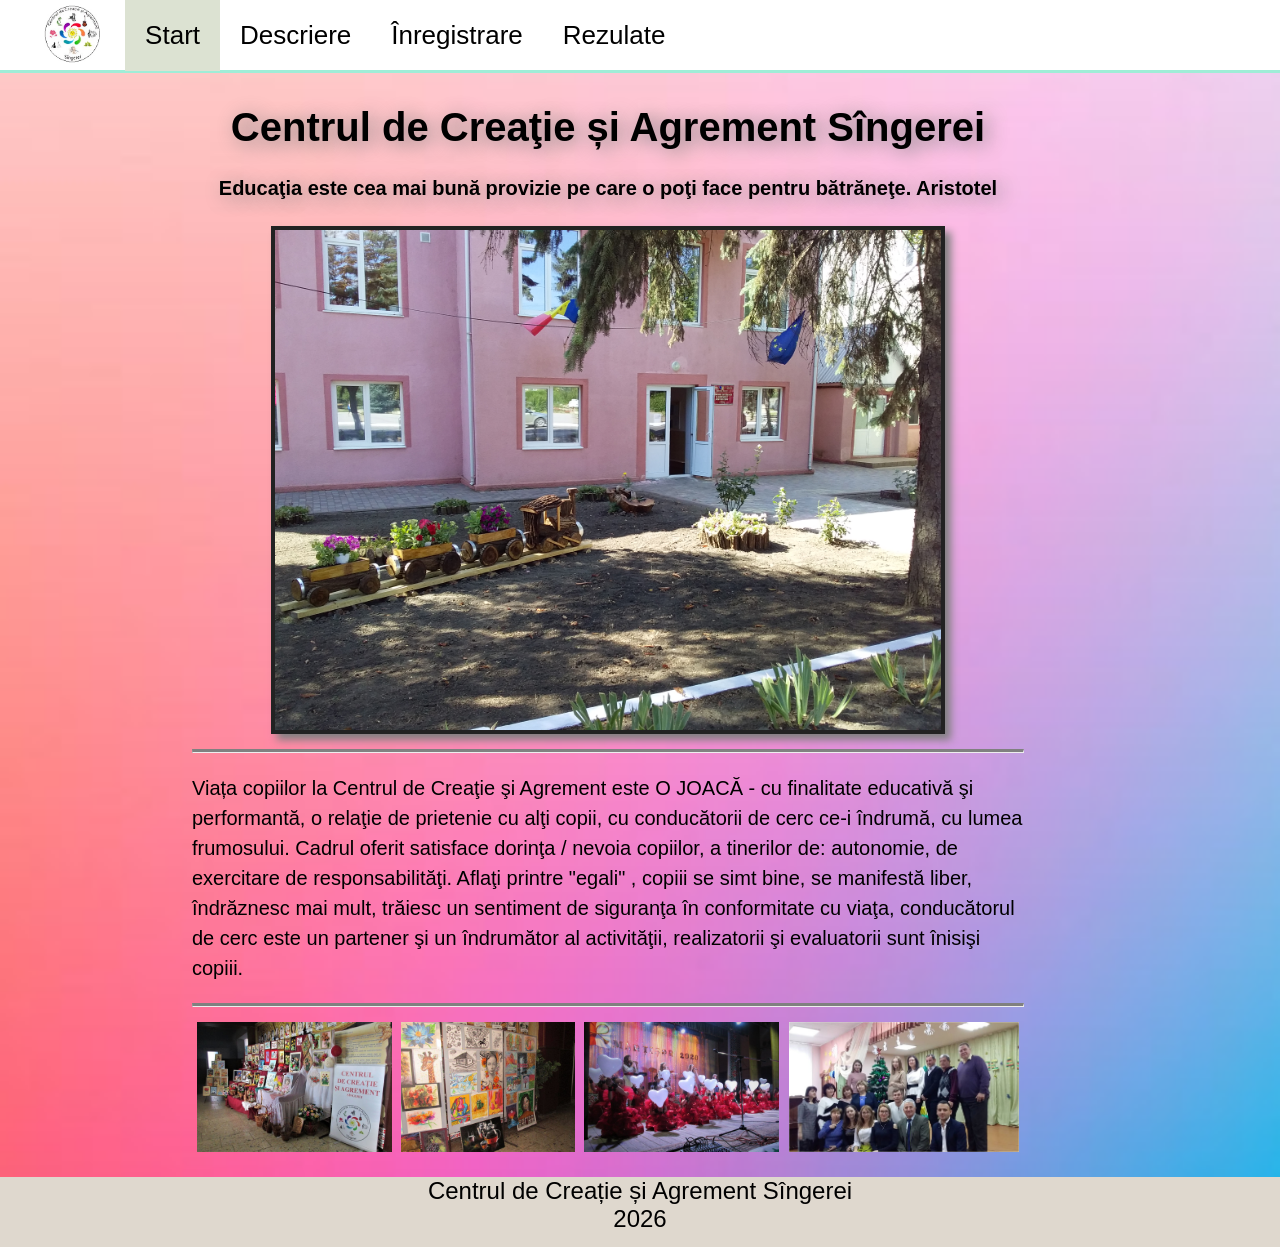
<file: index.html>
<!DOCTYPE html>
<html>    
    <head>
        <title> CCA Sîngerei </title>
          <meta charset="UTF8">
          <meta name="viewport" content="width=device-width, initial-scale=1" />
          <link rel="stylesheet" href="css/style.css">
          <link rel="stylesheet" href="https://cdnjs.cloudflare.com/ajax/libs/font-awesome/4.7.0/css/font-awesome.min.css" />
          <link rel="icon" type="image/png" href="image/logo.png" />
          <script src="js/main.js"> </script>
    </head>
    <body>
     <header class="header">
         <img  class="header-logo" src="image/logo.png" alt="Logo siteului"/>
         <div id="navbar" class="nav">
         <a href="index.html" class="active" >Start</a>
         <a href="page/descriere.html">Descriere</a>
         <a href="page/contacte.php">Înregistrare</a>
         <a href="page/rezultate.html">Rezulate</a> 
         <a class="hamburger-menu" onclick="mobileMenu()"><i class="fa fa-bars" ></i></a>
         </div>
     </header>
    
     <div class="container">
      <h1 class="centered">Centrul de Creaţie și Agrement Sîngerei</h1>
        <h4 class="centered">Educaţia este cea mai bună provizie pe care o poţi face pentru bătrăneţe. Aristotel</h4>
       <div class="centered">
        <img class="img-star" src="image/1b.jpg" alt="imagine de fon">  
       </div>
           <hr />
       <p>
           Viața copiilor la Centrul de Creaţie şi Agrement este 
           O JOACĂ - cu finalitate educativă şi performantă, 
           o relaţie de prietenie cu alţi copii, cu conducătorii de cerc ce-i îndrumă, 
           cu lumea frumosului. Cadrul oferit satisface dorinţa / nevoia copiilor, 
           a tinerilor de: autonomie, de exercitare de responsabilităţi.
            Aflaţi printre "egali" , copiii se simt bine, se manifestă liber, 
            îndrăznesc mai mult, trăiesc un sentiment de siguranţa în conformitate cu viaţa, 
            conducătorul de cerc este un partener şi un îndrumător al activităţii,
             realizatorii şi evaluatorii sunt înisişi copiii.

       </p>     
       <hr/>
         <div class="container-foto">
             <a href="https://www.facebook.com/Centrul-de-Crea%C8%9Bie-%C8%99i-Agrement-S%C3%AEngerei-537100476440106/" target="_blank" >  
           <img class="img-foto" src="image/slider1.jpg"> </a>
           
           <a href="https://www.facebook.com/Centrul-de-Crea%C8%9Bie-%C8%99i-Agrement-S%C3%AEngerei-537100476440106/" target="_blank"> 
            <img class="img-foto" src="image/slider2.jpg"> </a>
           
           <a href="https://www.facebook.com/Centrul-de-Crea%C8%9Bie-%C8%99i-Agrement-S%C3%AEngerei-537100476440106/" target="_blank"> 
            <img class="img-foto" src="image/slider3.jpg"> </a>
           
           <a href="https://www.facebook.com/Centrul-de-Crea%C8%9Bie-%C8%99i-Agrement-S%C3%AEngerei-537100476440106/" target="_blank"> 
            <img class="img-foto" src="image/slider4.jpg"> </a> 
         </div>
    </div>
    
    
     <footer>
         
         <div class="centered footer-info">
           <span>Centrul de Creație și Agrement Sîngerei</span><br/>
           <span id="an"> </span>
        </div>
         </footer>
         <script src="js/main.js"> </script>
    </body>
</html>
</file>
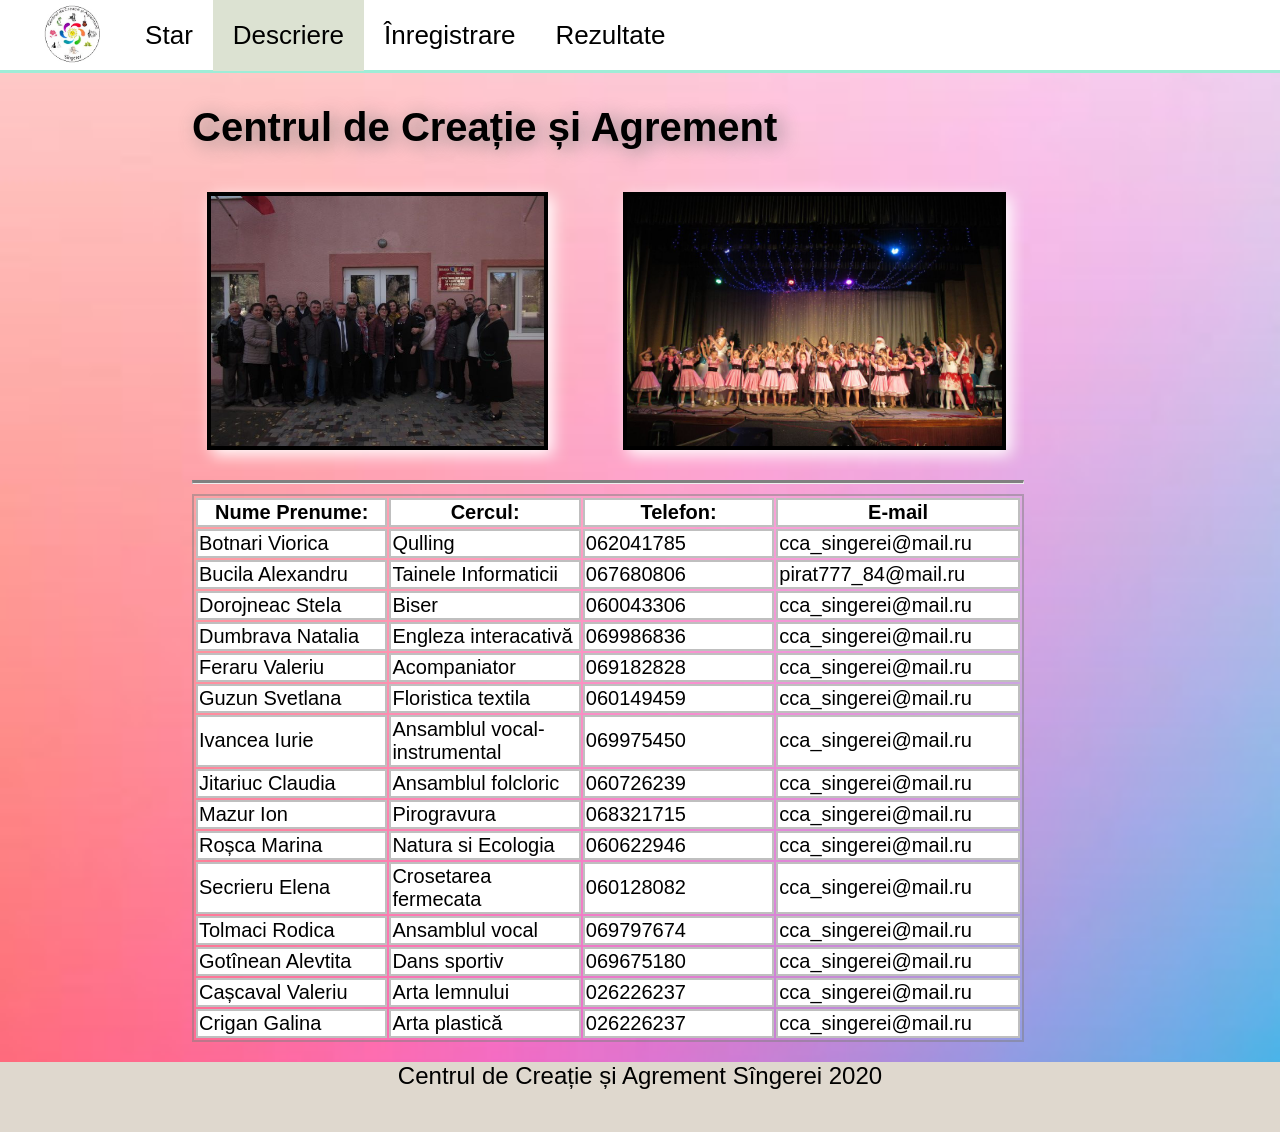
<file: page/descriere.html>
<!DOCTYPE html>
<html>    
    <head>
        <title> CCA Sîngerei </title>
          <meta charset="UTF8">
          <meta name="viewport" content="width=device-width, initial-scale=1" />
          <link rel="stylesheet" href="../css/style.css">
          <link rel="stylesheet" href="https://cdnjs.cloudflare.com/ajax/libs/font-awesome/4.7.0/css/font-awesome.min.css" />
          <link rel="icon" type="image/png" href="../image/logo.png" />
          <script src="../js/main.js"> </script>
    </head>
    <body>
     <header class="header" >
         <img  class="header-logo" src="../image/logo.png" alt="Logo siteului"/>

         <div id="navbar" class="nav"  >
         <a href="../index.html">Star</a>
         <a href="descriere.html"class="active">Descriere</a>
         <a href="contacte.php">Înregistrare</a>
         <a href="rezultate.html">Rezultate</a> 
         <a class="hamburger-menu" onclick="mobileMenu()"><i class="fa fa-bars" ></i></a>
         </div>

     </header>
     <div class="container">
         <h1 class="cedered"> Centrul de Creație și Agrement</h1>
         <div class="row">
             <div class="col-6" class="cedered">   
                 <img class="img-despre" src="../image/despre1.jpg">
             </div>
             <div class="col-6" class="cedered">  
                 <img class="img-despre" src="../image/despre2.jpg">
                  </div>
         </div>
         <hr/>
         <div class="tabel-date">  
             <table>
                 <tr>
                 <th>Nume Prenume:</th>
                 <th> Cercul:</th>
                 <th>Telefon:</th>
                 <th>E-mail</th>
                 </tr>
                 <tr>
                     <td>Botnari Viorica</td>
                     <td>Qulling</td>
                     <td>062041785</td>
                     <td>cca_singerei@mail.ru</td>
                 </tr>
                 <tr>
                    <td>Bucila Alexandru</td>
                    <td>Tainele Informaticii</td>
                    <td>067680806</td>
                    <td>pirat777_84@mail.ru</td>
                </tr>
                <tr>
                    <td>Dorojneac Stela</td>
                    <td>Biser</td>
                    <td>060043306</td>
                    <td>cca_singerei@mail.ru</td>

                </tr>
                <tr>
                    <td>Dumbrava Natalia</td>
                    <td>Engleza interacativă</td>
                    <td>069986836</td>
                    <td>cca_singerei@mail.ru</td>
                </tr>
                <tr>
                    <td>Feraru Valeriu</td>
                    <td>Acompaniator</td>
                    <td>069182828</td>
                    <td>cca_singerei@mail.ru</td>
                </tr>
                <tr>
                    <td>Guzun Svetlana</td>
                    <td>Floristica textila</td>
                    <td>060149459</td>
                    <td>cca_singerei@mail.ru</td>
                </tr>
                <tr>
                    <td>Ivancea Iurie</td>
                    <td>Ansamblul vocal-instrumental</td>
                    <td>069975450</td>
                    <td>cca_singerei@mail.ru</td>
                </tr>
                <tr>
                    <td>Jitariuc Claudia</td>
                    <td>Ansamblul folcloric</td>
                    <td>060726239</td>
                    <td>cca_singerei@mail.ru</td>
                </tr>
                <tr>
                    <td>Mazur Ion</td>
                    <td>Pirogravura</td>
                    <td>068321715</td>
                    <td>cca_singerei@mail.ru</td>
                </tr>
                <tr>
                    <td>Roșca Marina</td>
                    <td>Natura si Ecologia</td>
                    <td>060622946</td>
                    <td>cca_singerei@mail.ru</td>
                </tr>
                <tr>
                    <td>Secrieru Elena</td>
                    <td>Crosetarea fermecata</td>
                    <td>060128082</td>
                    <td>cca_singerei@mail.ru</td>
                </tr>
                <tr>
                    <td>Tolmaci Rodica</td>
                    <td>Ansamblul vocal</td>
                    <td>069797674</td>
                    <td>cca_singerei@mail.ru</td>
                </tr>
                <tr>
                    <td>Gotînean Alevtita</td>
                    <td>Dans sportiv</td>
                    <td>069675180</td>
                    <td>cca_singerei@mail.ru</td>
                </tr>
                <tr>
                    <td>Cașcaval Valeriu</td>
                    <td>Arta lemnului</td>
                    <td>026226237</td>
                    <td>cca_singerei@mail.ru</td>
                </tr>
                <tr>
                    <td>Crigan Galina</td>
                    <td>Arta plastică</td>
                    <td>026226237</td>
                    <td>cca_singerei@mail.ru</td>
                </tr>

             </table>


         </div>

     </div>
     <footer>
         
         <div class="centered footer-info">
           <span>Centrul de Creație și Agrement Sîngerei</span>
           <span>2020</span>
        </div>
         </footer>
    </body>
</html>
</file>
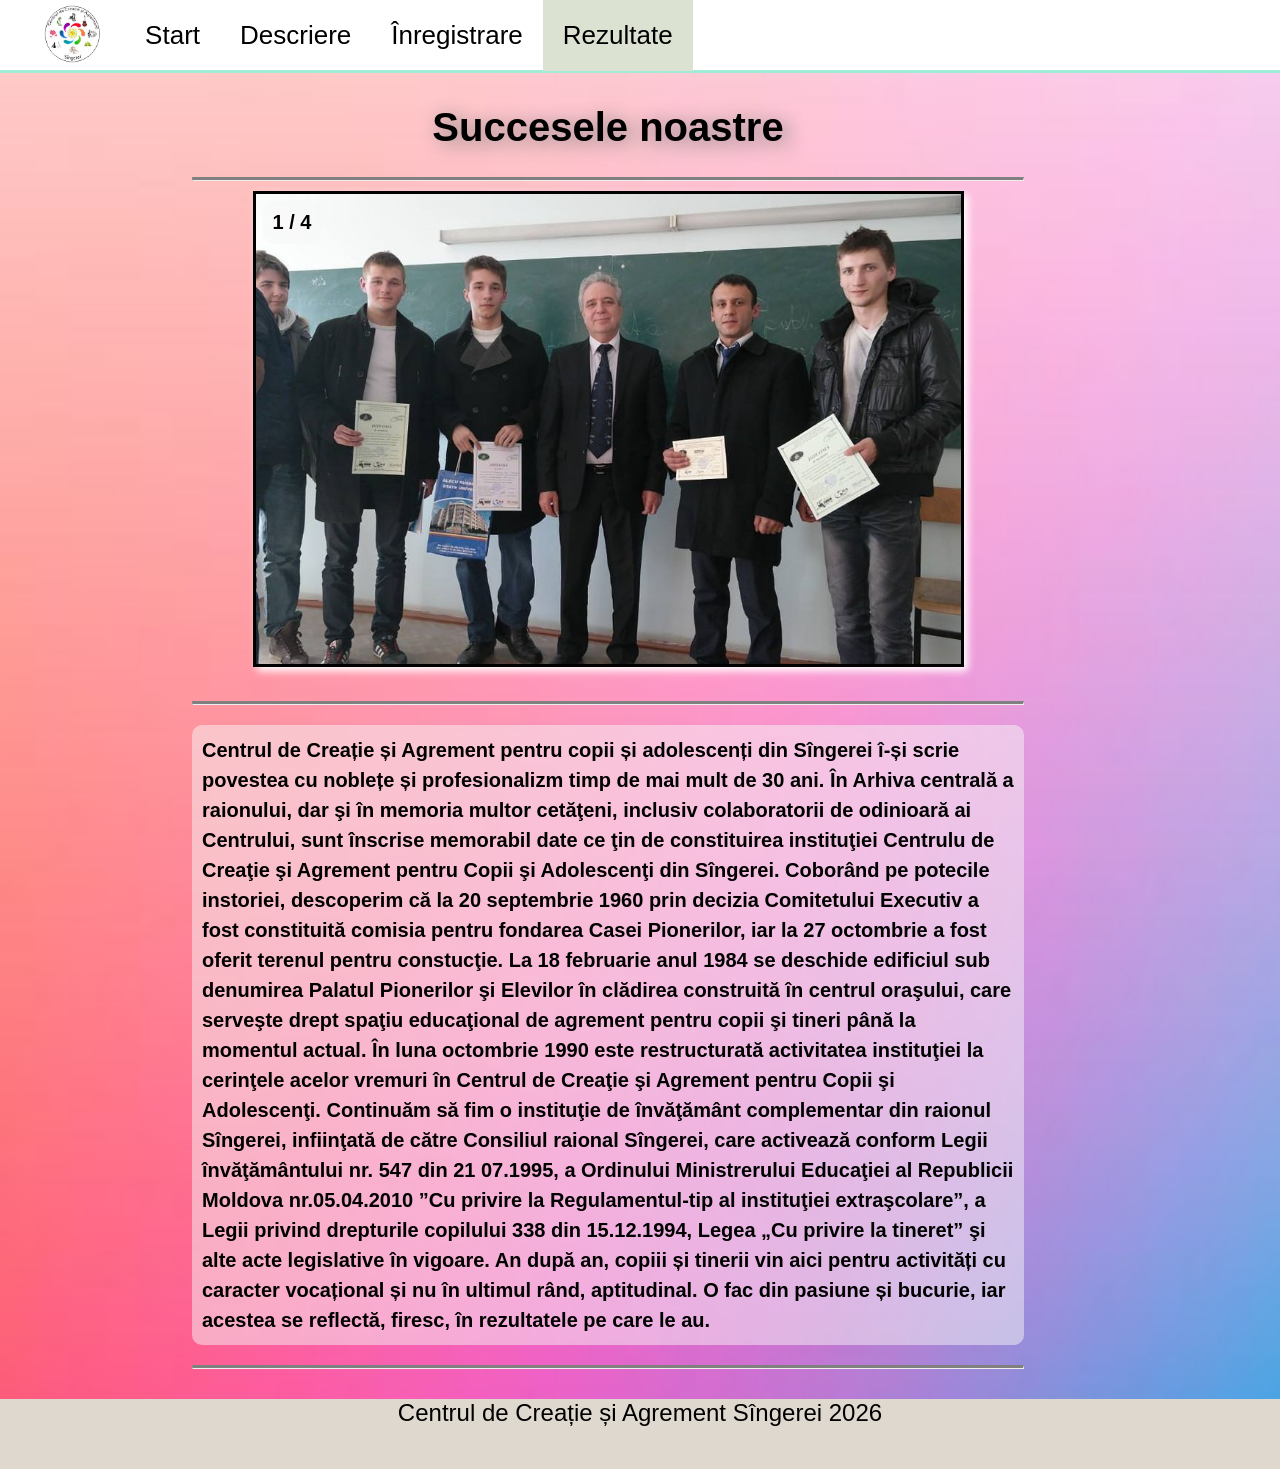
<file: page/rezultate.html>
<!DOCTYPE html>
<html>    
    <head>
        <title> CCA Sîngerei </title>
          <meta charset="UTF8">
          <meta name="viewport" content="width=device-width, initial-scale=1" />
          <link rel="stylesheet" href="../css/style.css">
          <link rel="stylesheet" href="https://cdnjs.cloudflare.com/ajax/libs/font-awesome/4.7.0/css/font-awesome.min.css" />
          <link rel="icon" type="image/png" href="../image/logo.png" />
          <script src="../js/main.js"> </script>
    </head>
    <body>
     <header class="header" >
         <img  class="header-logo" src="../image/logo.png" alt="Logo siteului"/>

         <div id="navbar" class="nav"  >
         <a href="../index.html">Start</a>
         <a href="descriere.html">Descriere</a>
         <a href="contacte.php">Înregistrare</a>
         <a href="rezultate.html" class="active" >Rezultate</a> 
         <a class="hamburger-menu" onclick="mobileMenu()"><i class="fa fa-bars" ></i></a>
         </div>

     </header>
     <div class="container">
         <H1 class="centered">Succesele noastre</H1>
         <hr/>
         <div class="slideshow-container"> 
             <div class="slide"> 
                 <div class="numar-slide">1 / 4 </div>
                 <img src="../image/img1.jpg"/>
             </div>

             <div class="slide">
                <div class="numar-slide">2 / 4 </div> 
                <img src="../image/img2.jpg"/>
            </div>

            <div class="slide"> 
                <div class="numar-slide"> 3 / 4 </div>
                <img src="../image/img3.jpg"/>
            </div>

            <div class="slide"> 
                <div class="numar-slide">4 / 4 </div>
                <img src="../image/img4.jpg"/>
            </div>
         </div>
         
         <hr />
    <p class="istoric">
        Centrul de Creație și Agrement pentru copii și adolescenți din Sîngerei î-și scrie 
        povestea cu noblețe și profesionalizm timp de mai mult de 30 ani. 
        În Arhiva centrală a raionului, dar şi în memoria multor cetăţeni, 
        inclusiv colaboratorii de odinioară ai Centrului, 
        sunt înscrise memorabil date ce ţin de constituirea instituţiei 
        Centrulu de Creaţie şi Agrement pentru Copii şi Adolescenţi din Sîngerei. 
        Coborând pe potecile instoriei, descoperim că la 20 septembrie 1960 prin decizia 
        Comitetului Executiv a fost constituită comisia pentru fondarea Casei Pionerilor, 
        iar la 27 octombrie a fost oferit terenul pentru constucţie. 
        La 18 februarie anul 1984 se deschide edificiul sub denumirea 
        Palatul Pionerilor şi Elevilor în clădirea construită în centrul oraşului,
         care serveşte drept spaţiu educaţional de agrement pentru copii şi tineri 
         până la momentul actual. În luna octombrie 1990 este restructurată activitatea 
         instituţiei la cerinţele acelor vremuri în Centrul de Creaţie şi Agrement pentru 
         Copii şi Adolescenţi. Continuăm să fim o instituţie de învăţământ complementar din 
         raionul Sîngerei, infiinţată de către Consiliul raional Sîngerei, care activează conform 
         Legii învăţământului nr. 547 din 21 07.1995, a Ordinului Ministrerului Educaţiei al Republicii 
         Moldova nr.05.04.2010 ”Cu privire la Regulamentul-tip al instituţiei extraşcolare”, a Legii privind 
         drepturile copilului 338 din 15.12.1994, Legea „Cu privire la tineret” şi alte acte legislative 
         în vigoare. An după an, copiii și tinerii vin aici pentru activități cu caracter vocațional și nu în 
         ultimul rând, aptitudinal. O fac din pasiune și bucurie, 
         iar acestea se reflectă, firesc, în rezultatele pe care le au.
    </p>     
    <hr/>
        </div>
        

     </div>
     <footer>
         
         <div class="centered footer-info">
           <span>Centrul de Creație și Agrement Sîngerei</span>
           <span id='an'></span>
        </div>
         </footer>
         <script src="../js/main.js">   </script>
         <script src="../js/slider.js"> </script>
    </body>
</html>
</file>
<file: css/style.css>
body {
    margin:0;
    background-image:url("../image/backgound.jpg");
    background-size: cover;
    background-repeat: no-repeat; 
    font-family: Arial, Helvetica, sans-serif;
     font-size:20px;
     
}
p {
    line-height:150%;
}
header {

background-color: white;
min-height:70px;
border-bottom:3px solid #9fedd7 ;
}
header a {
float:left;
color: black;
text-decoration:none;
font-size:26px;
padding:20px;
}
header a.active {
    background-color:#dce2d2;
}

header a:hover
{
background-color:#dce2d2; ;
}
footer{
    min-height:70px;
    background-color: rgb(223, 216, 206);
    border-top:3 px solid #9fedd770;
    width: 100%;
}
.container {
    min-height:100 vh;
    padding:5px 20% 10px 15%;

}
.header-logo{
    float: left;
height:60px;
margin:5px 20px 10px 40px;

}
.centered {
    text-align:center;

}
.footer-info {
    margin-top:10px;
    font-size:24px;
    

}
h1,
h2,
h3,
h4,
h5,
h6 {
    font-family:Arial, Helvetica, sans-serif;
    text-shadow:5px 3px 20px gray;   
}
hr{
    border-top:3px solid gray;
}
img {
    max-width:100%;
}
  .img-star{
      max-height:500px;
      border:4px solid #222222;
      box-shadow:6px 6px 8px gray;
  }
  .container-foto{
      display: flex;
      justify-content: space-around;
      flex-wrap:wrap ;

  }
  .img-foto{
      margin-top:5px;
      max-height:130px;
      transition:all linear 1s;
  }
  .img-foto:hover{
      transform: scale(1.5);
      transition: all linear 1.5s;
  }
  .row{
    overflow:hidden;}
      .col-1 {width: 8.33%;}    
       .col-2 {width: 16.66%;}     
       .col-3 {width: 25%;}     
       .col-4 {width: 33.33%;}     
       .col-5 {width: 41.66%;}     
       .col-6 {width: 50%;}     
       .col-7 {width: 58.33%;}     
       .col-8 {width: 66.66%;}     
       .col-9 {width: 75%;}     
       .col-10 {width: 83.33%;}     
       .col-11 {width: 91.66%;}     
       .col-12 {width: 100%;}
  [class*="col-"]{
    float:left;
  }
  
  
  .input-box{
      width:80%;
      height:20px;
  } 
  .input-submit{
      font-size:18px;
      background-color:wheat;
      padding:5px;
      border:2px solid gray;
  
    }
    .harta{
        margin-top:30px;
    }
    .contat-form{
        background-color: lightgray;
        padding: 10px;
    }
    .hamburger-menu{
        display: none;
        float:right;
    }
    .container-iframe{
        margin: auto;
        padding: 10px;
    }
    .img-despre{
        max-height: 250px;
        border: 4px solid black;
        box-shadow: 5px 5px 15px white;
        margin: 15px;
    }
    table,th,td{
        border: 2px solid rgba(128, 128, 128, 0.5);
    }
        tr{
            background-color: white;
        }
        th,td{
            width: 150px;
        }
        table{
            width: 100%;
        }
        th,td{
            min-width: 60px;
        }
        .tabel-date{
            overflow-x:scroll ;
        }
        .slideshow-container{
            height: 500px;
            display: flex;
            justify-content: center;

        }
        .slide{
        display: none;
        position: relative;
        }
        
        .slide img{
            max-width: 100%;
            max-height: 470px;
            border: 3px solid black;
            box-shadow: 4px 4px 8px white;
        }

        .numar-slide{
            position: absolute;
            left: 10px;
            top: 10px;
            background-color: rgba(245, 244, 244, 0.493);
            padding: 10px;
            border-radius: 10px;
            font-weight: bold;
        }
        .istoric{
            
            background-color: rgba(245, 244, 244, 0.493);
            padding: 10px;
            border-radius: 10px;
            font-weight: bold;

        } 
    
    @media (max-width: 770px) {
        [class*="col-"]{
            width: 100%;
          }
        .container{
            padding:5px 5% 10px 5%;
        }
        .nav a{
            display: none;
        }
        a.hamburger-menu{
            display: block;
            position: absolute;
            right: 0;
            top: 0;
        }
        .nav.mobile a{
            float: none;
            display: block;
            text-align: left;
        }
        .slideshow-container{
            height: 270px;

        }
        .slide img{
            max-width: 250px;
        }
    }
</file>
